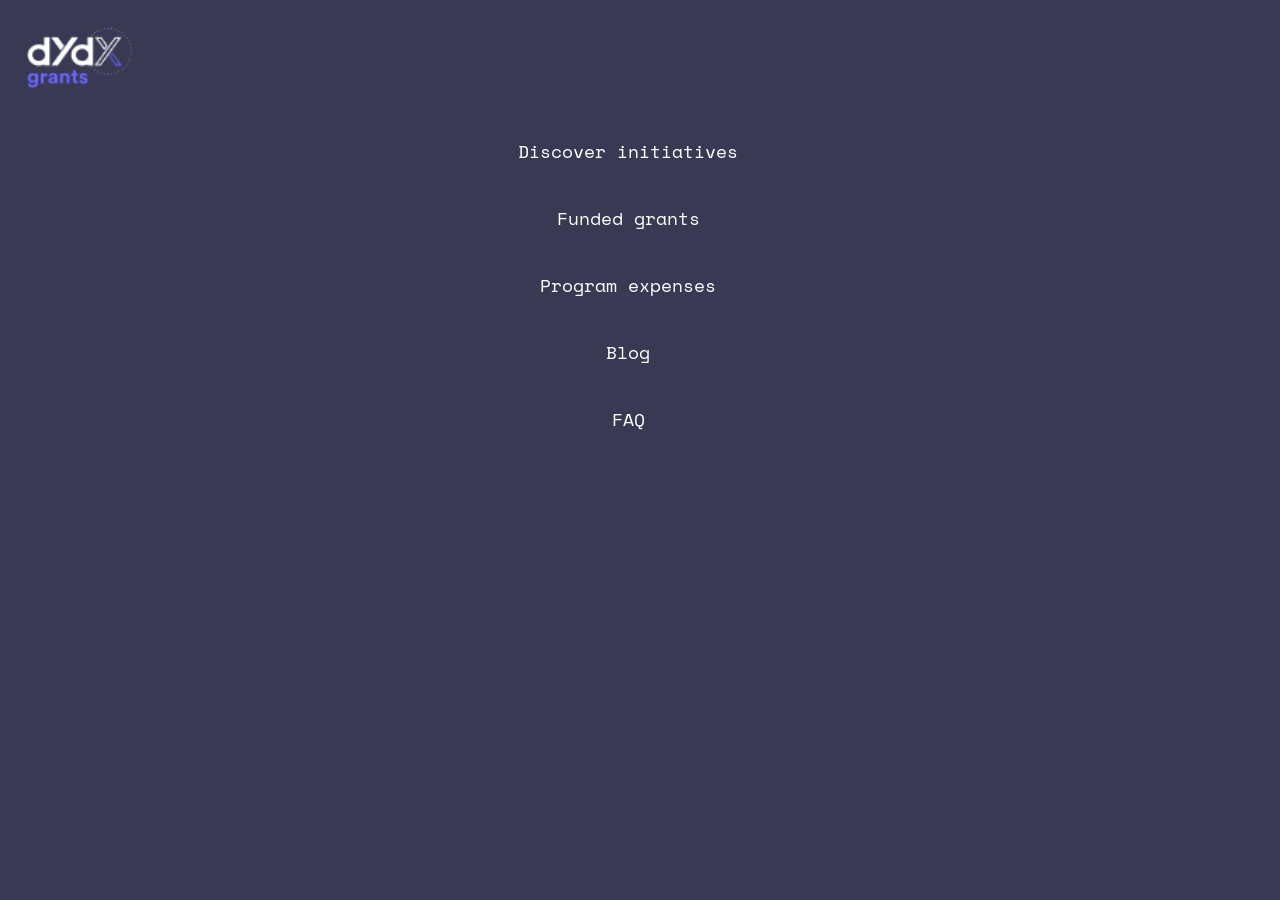
<file: burger-menu.html>
<!DOCTYPE html>
<html lang="en">
<head>
    <meta charset="UTF-8">
    <meta name="viewport" content="width=device-width, initial-scale=1.0">
    <title>dydX</title>
    <link rel="stylesheet" href="./CSS/style.css">
</head>
<body class="burger-menu_body">
    <header class="header">
        <a class="header_logo" href="#!"><img class="header_logo-photo" src="./images/header/burger-menu_logo.png" alt=""></a>
        <div class="mobile_nav1">
            <a class="header_btn btn header_btn-mobile" href="" class="btn">Apply for grants</a>
            <a href="./index.html" class="burger_menu">
                <img class="burger_menu-icon" src="./images/header/close.png" alt="">
            </a>
        </div>
        <div class="mobile_nav2">
            <a class="header_btn btn header_btn-mobile" href="" class="btn">Apply</a>
            <a href="./index.html" class="burger_menu">
                <img class="burger_menu-icon" src="./images/header/close.png" alt="">
            </a>
        </div>
    </header>
    <main class="main">
            <ul class="b-m_list">
                <li class="header_list-item active"><a href="">Discover initiatives</a></li>
                <li class="header_list-item"><a href="">Funded grants</a></li>
                <li class="header_list-item"><a href="">Program expenses</a></li>
                <li class="header_list-item"><a href="">Blog</a></li>
                <li class="header_list-item"><a href="">FAQ</a></li>
            </ul>
    </main>
</body>
</html>
</file>
<file: CSS/style.css>
@import url('https://fonts.googleapis.com/css2?family=Space+Mono:ital,wght@0,400;0,700;1,400;1,700&family=Stack+Sans+Headline:wght@200..700&display=swap');
@import url('https://fonts.googleapis.com/css2?family=Roboto:ital,wght@0,100..900;1,100..900&display=swap');


@import "header.css";
@import "btn.css";
@import "hero.css";
@import "burger-menu.css";

body {
    margin: 0;
    padding: 0;

    width: 100%;

    background-color: #1C1C28;
}

ul {
    list-style: none;
}

a {
    text-decoration: none;
    cursor: pointer;
}



/*! С 1123px  и до 1000px текст и паддинги кривые !*/
/*! 671px линия стоит крыво !*/
</file>
